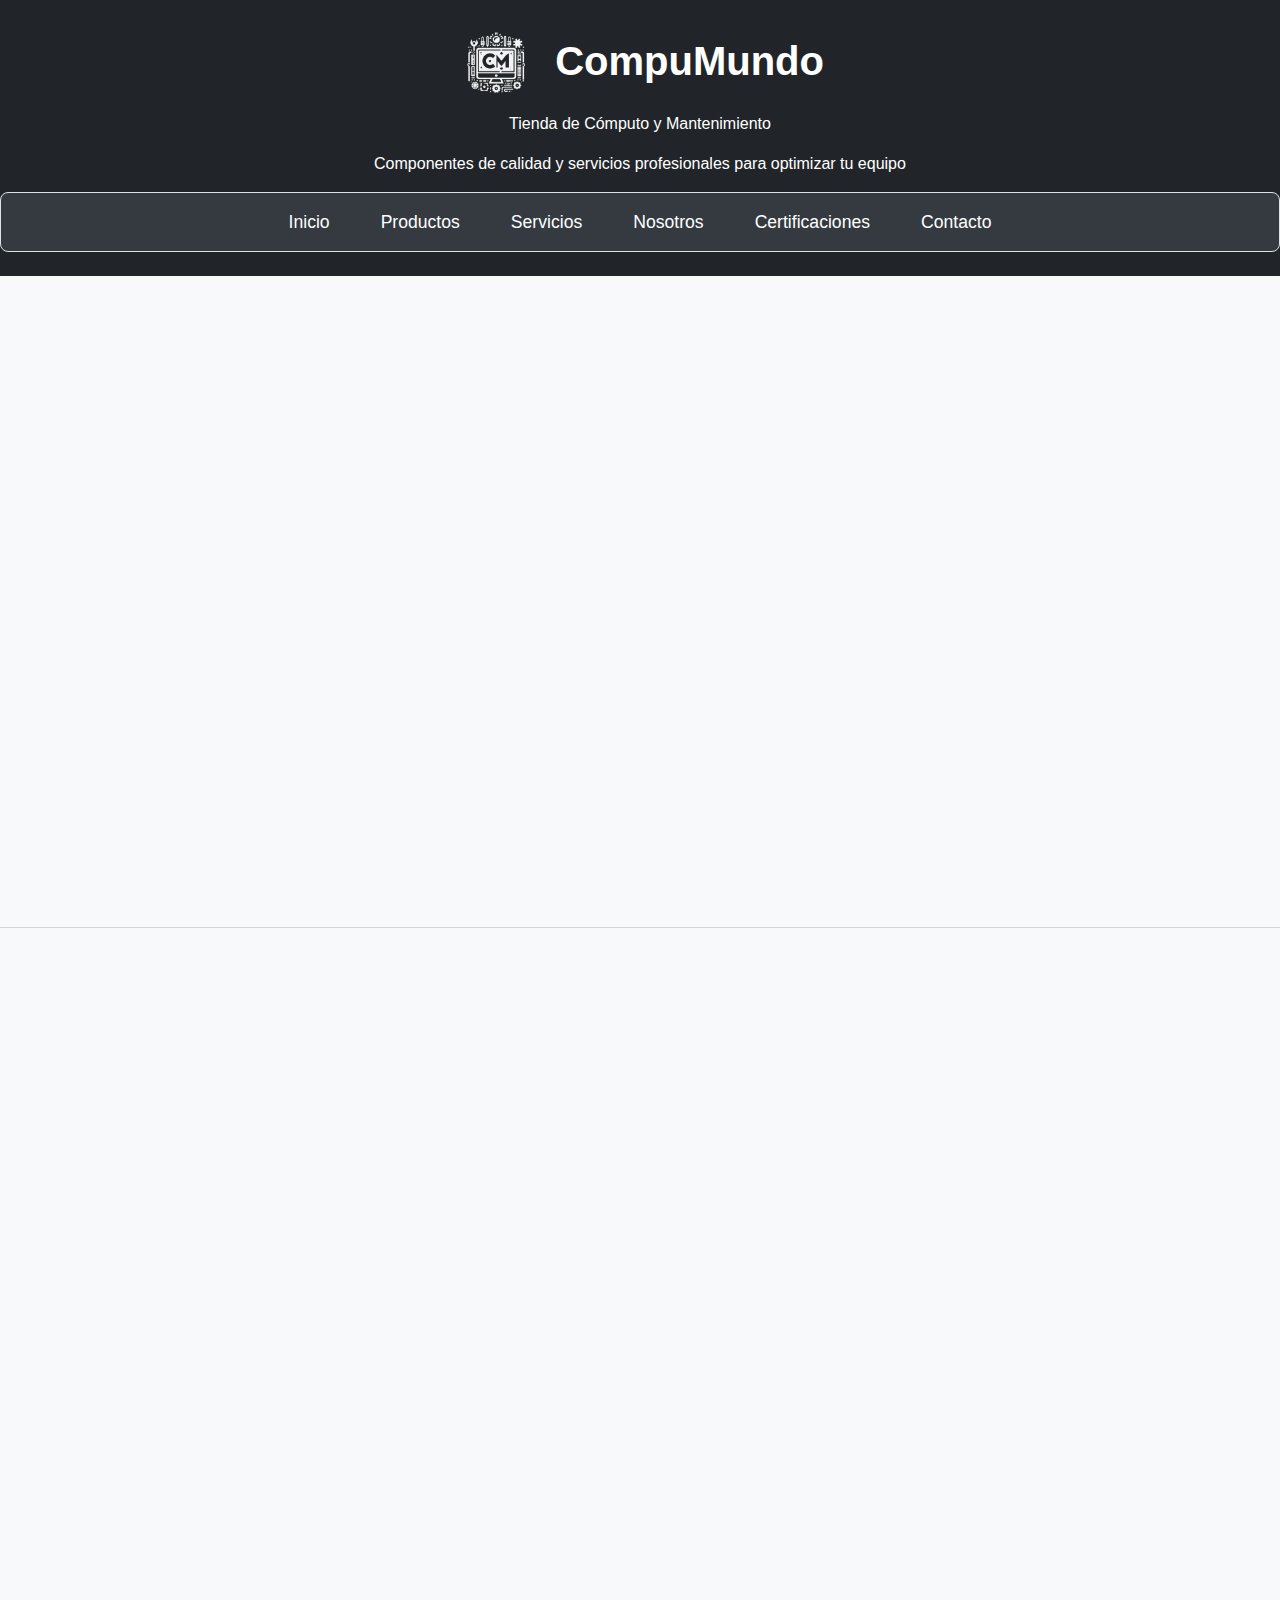
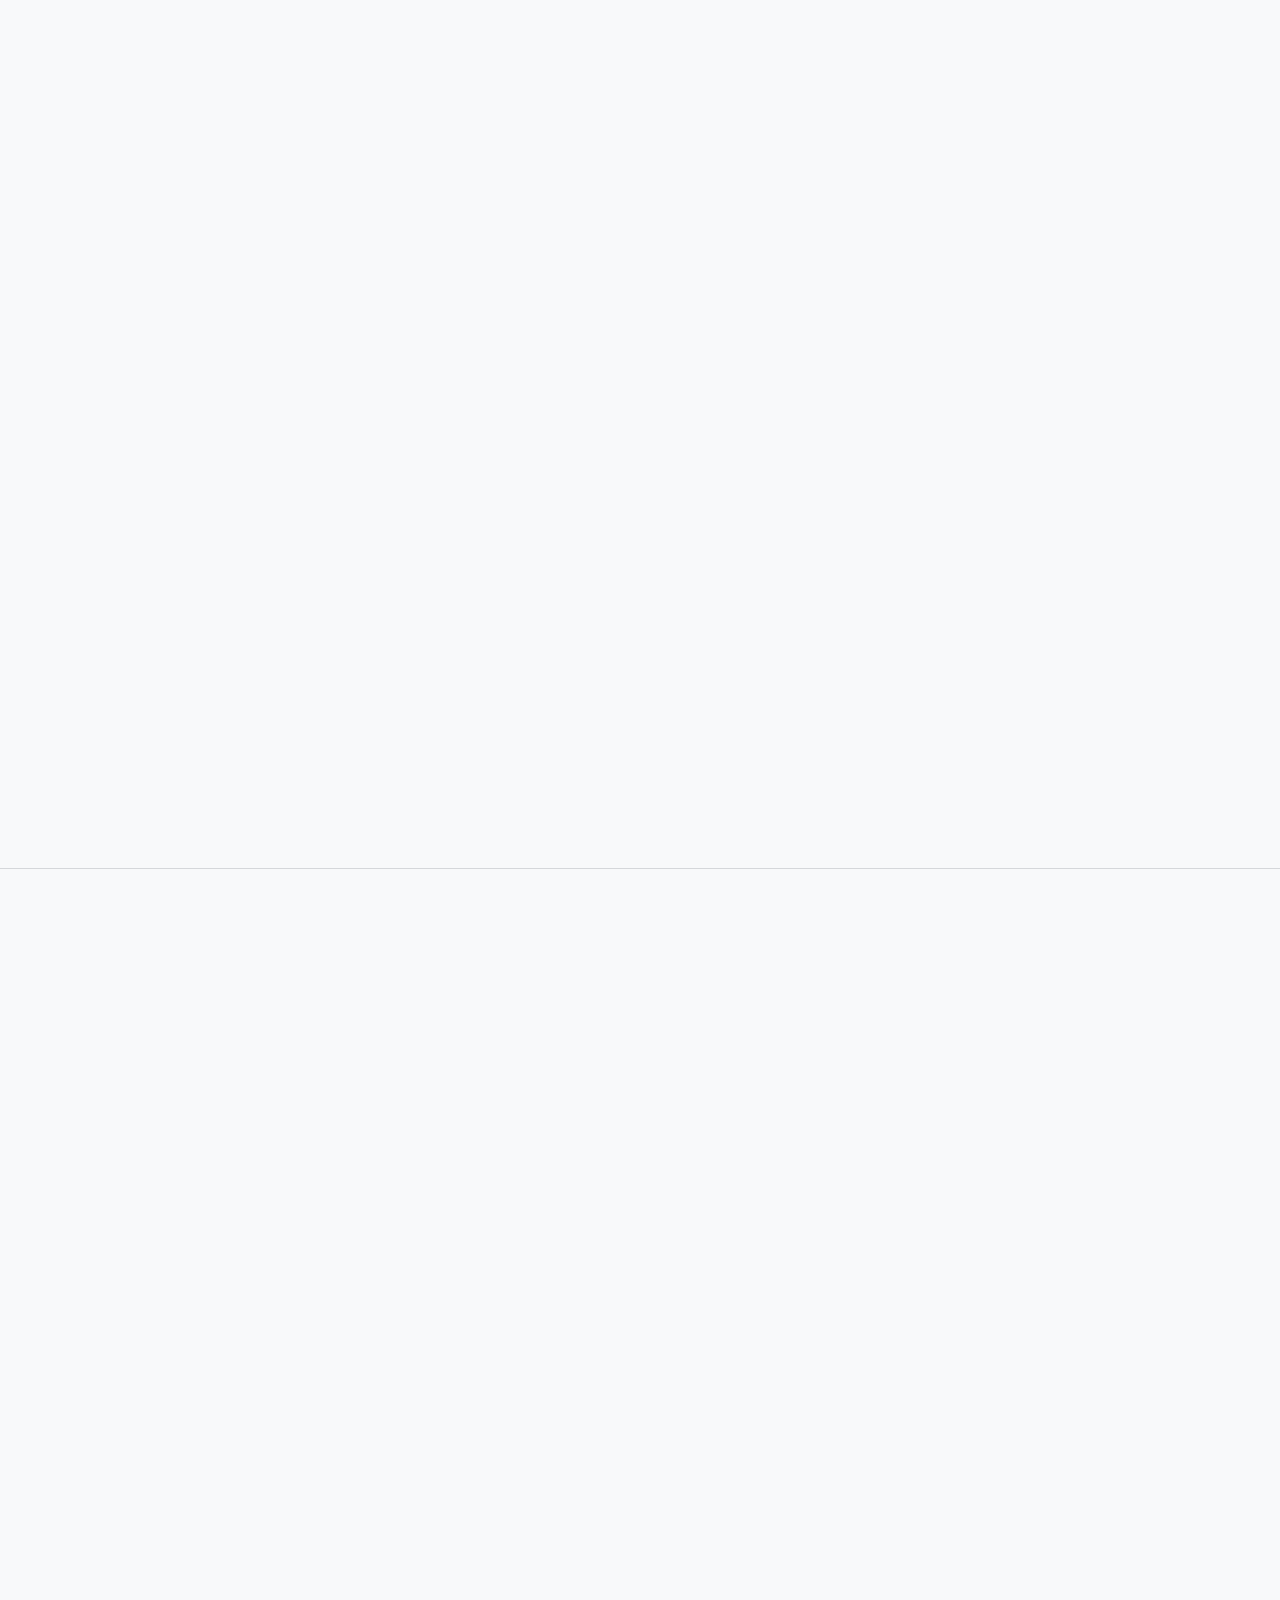
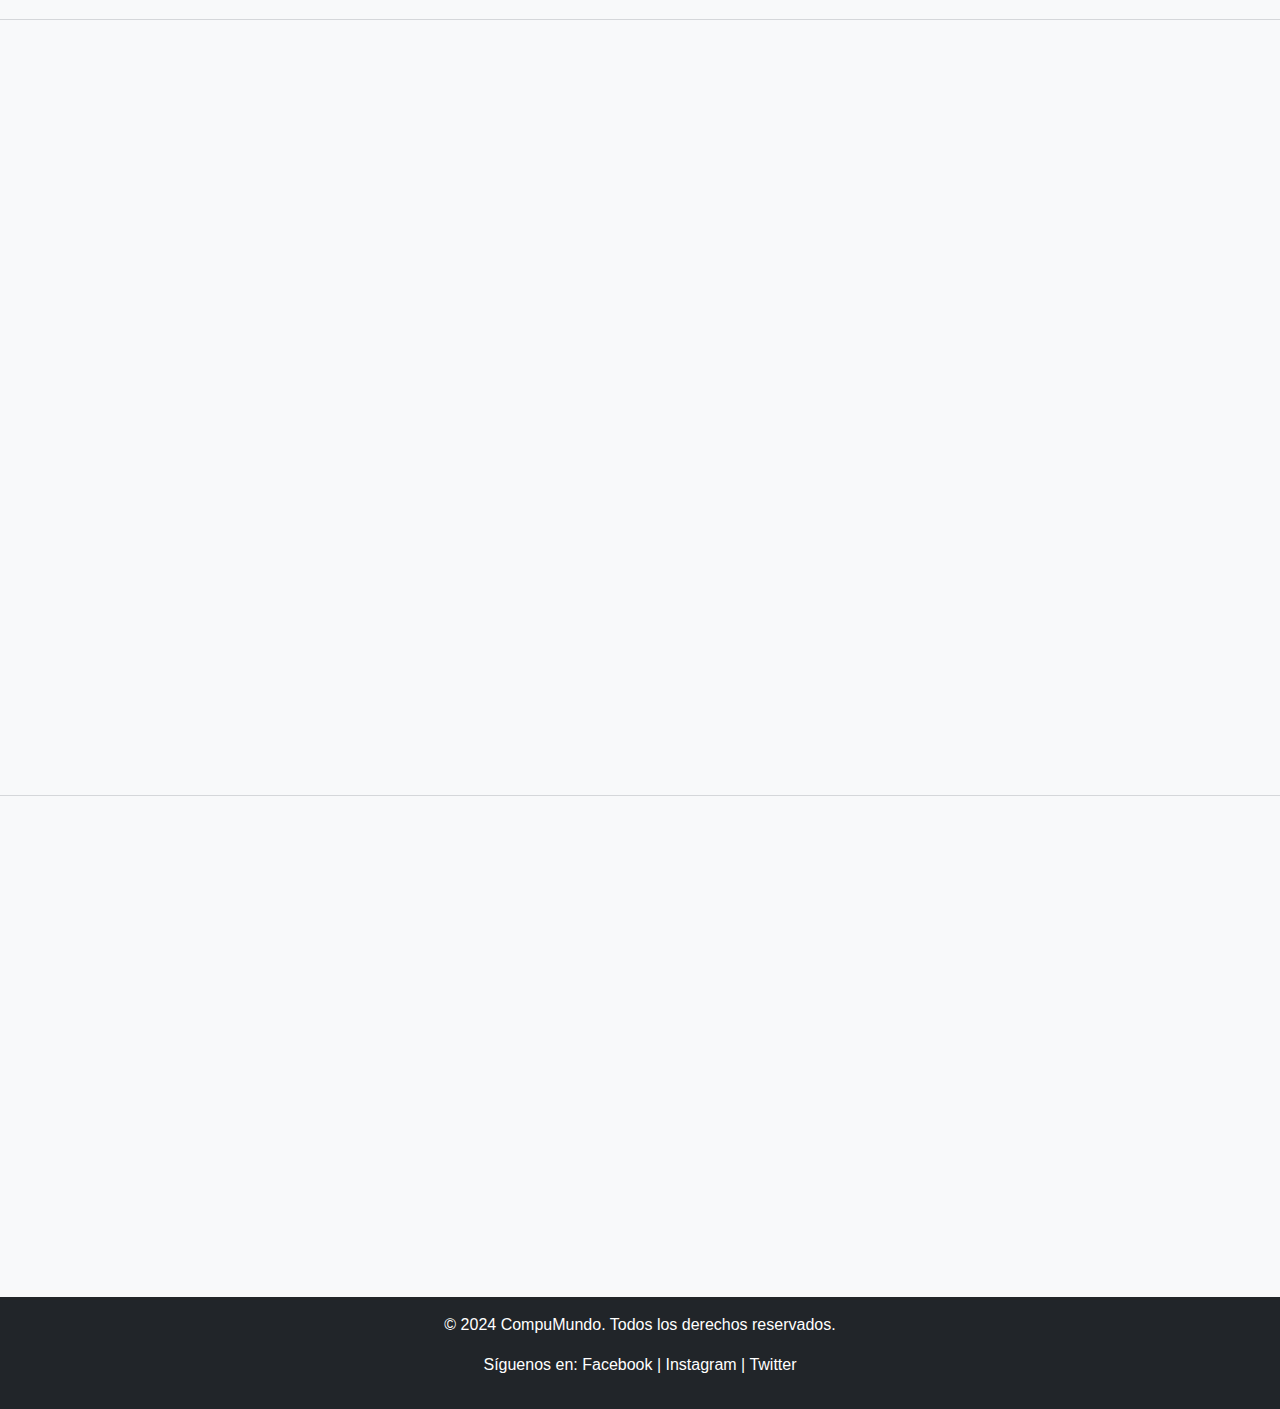
<file: index.html>
<!DOCTYPE html>
<html lang="es">
<head>
    <meta charset="UTF-8">
    <meta name="viewport" content="width=device-width, initial-scale=1.0">
    <title>CompuMundo</title>
    <link rel="icon" href="images/icono_w.png" type="image/png">
    <link href="https://cdn.jsdelivr.net/npm/bootstrap@5.3.1/dist/css/bootstrap.min.css" rel="stylesheet">
    <link rel="stylesheet" href="styles.css"> 

</head>

<body class="bg-light">

<!-- Header -->
<header class="bg-dark text-white text-center py-4">
    <h1>
        <img src="images/icono_w.png" alt="Icono CompuMundo" width="80" class="me-2">
        CompuMundo
    </h1>
    <p>Tienda de Cómputo y Mantenimiento</p>
    <p>Componentes de calidad y servicios profesionales para optimizar tu equipo</p>
    
    <!-- Navegación -->
    <nav class="navbar navbar-expand-lg border p-2">
        <div class="container-fluid justify-content-center">
            <button class="navbar-toggler" type="button" data-bs-toggle="collapse" data-bs-target="#navbarNav" 
                    aria-controls="navbarNav" aria-expanded="false" aria-label="Toggle navigation">
                <span class="navbar-toggler-icon"></span>
            </button>
            <div class="collapse navbar-collapse justify-content-center" id="navbarNav">
                <ul class="navbar-nav text-center">
                    <li class="nav-item">
                        <a class="nav-link active" aria-current="page" href="#bienvenida">Inicio</a>
                    </li>
                    <li class="nav-item">
                        <a class="nav-link" href="#productos">Productos</a>
                    </li>
                    <li class="nav-item">
                        <a class="nav-link" href="#servicios">Servicios</a>
                    </li>
                    <li class="nav-item">
                        <a class="nav-link" href="#nosotros">Nosotros</a>
                    </li>
                    <li class="nav-item">
                        <a class="nav-link" href="#certificaciones">Certificaciones</a>
                    </li>
                    <li class="nav-item">
                        <a class="nav-link" href="#contacto">Contacto</a>
                    </li>
                </ul>
            </div>
        </div>
    </nav>             
</header>

<!-- Bienvenida -->
<section id="bienvenida" class="container py-5 text-center">
    <h2>Bienvenidos a CompuMundo</h2>
    <p>Nos especializamos en ofrecerte una amplia gama de componentes de alta tecnología, accesorios de última generación y servicios especializados en mantenimiento y reparación de equipos informáticos.</p>
    <p>Desde procesadores y memorias hasta servicios de reparación, estamos comprometidos en brindarte lo mejor para mantener tu equipo en perfecto estado.</p>
    <img src="images/tienda_mantenimiento.png" class="img-fluid" alt="Imagen representativa" width="400">
</section>
<!-- Separador -->
<hr class="my-1 border-top border-secondary">
<main>

<!-- Productos -->
<section id="productos" class="container-fluid bg-dark text-white py-5">
    <h2 class="text-center">Productos</h2>
    <p class="text-center">Explora nuestra selección de componentes y periféricos de alta calidad diseñados para mejorar el rendimiento de tus equipos.</p>
    <div class="table-responsive text-center">
        <img src="images/componentes.png" class="img-fluid d-block mx-auto" alt="Imagen representativa" width="400">
    
        <table class="table table-dark table-bordered table-striped text-center">
            <thead>
                <tr>
                    <th>Procesadores</th>
                    <th>Memorias RAM</th>
                    <th>Tarjetas Gráficas</th>
                    <th>Discos Duros y SSDs</th>
                </tr>
            </thead>
            <tbody>
                <tr>
                    <td>Procesadores de última generación, ideales para tareas exigentes.</td>
                    <td>Memorias de alto rendimiento, perfectas para multitarea.</td>
                    <td>Tarjetas gráficas avanzadas para juegos y diseño profesional.</td>
                    <td>Almacenamiento rápido y confiable para todos tus archivos.</td>
                </tr>
            </tbody>
        </table>
    </div>    
    <div class="text-center mt-5">
        <a href="pagina2.html" class="btn btn-outline-light btn-lg">Ver catálogo</a>
    </div>    
</section>

<!-- Servicios -->
<section id="servicios" class="container-fluid bg-dark text-white py-5 text-center">
    <h2>Servicios</h2>
    <p>Nos especializamos en el mantenimiento, reparación y actualización de equipos de cómputo para asegurar el mejor rendimiento.</p>

    <div id="carouselExampleCaptions" class="carousel slide" data-bs-ride="false">
        <div class="carousel-indicators">
            <button type="button" data-bs-target="#carouselExampleCaptions" data-bs-slide-to="0" class="active" aria-current="true" aria-label="Slide 1"></button>
            <button type="button" data-bs-target="#carouselExampleCaptions" data-bs-slide-to="1" aria-label="Slide 2"></button>
            <button type="button" data-bs-target="#carouselExampleCaptions" data-bs-slide-to="2" aria-label="Slide 3"></button>
        </div>

        <div class="carousel-inner">
            <!-- Slide 1: Mantenimiento Preventivo -->
            <div class="carousel-item active">
                <img src="images/mantenimiento_preventivo.png" class="d-block mx-auto img-fluid" alt="Mantenimiento preventivo" style="max-height: 400px; width: auto;">
                <div class="carousel-caption d-none d-md-block">
                    <h5>Mantenimiento Preventivo</h5>
                    <p>Mejora el rendimiento y prolonga la vida útil de tu equipo.</p>
                </div>
            </div>

            <!-- Slide 2: Reparación de Hardware -->
            <div class="carousel-item">
                <img src="images/reparacion_hardware.png" class="d-block mx-auto img-fluid" alt="Reparación de hardware" style="max-height: 400px; width: auto;">
                <div class="carousel-caption d-none d-md-block">
                    <h5>Reparación de Hardware</h5>
                    <p>Diagnóstico detallado y reemplazo de componentes dañados.</p>
                </div>
            </div>

            <!-- Slide 3: Actualización de Sistemas -->
            <div class="carousel-item">
                <img src="images/actualizacion_sistemas.png" class="d-block mx-auto img-fluid" alt="Actualización de sistemas" style="max-height: 400px; width: auto;">
                <div class="carousel-caption d-none d-md-block">
                    <h5>Actualización de Sistemas</h5>
                    <p>Mejora de hardware y software para optimizar el rendimiento.</p>
                </div>
            </div>
        </div>

        <button class="carousel-control-prev" type="button" data-bs-target="#carouselExampleCaptions" data-bs-slide="prev">
            <span class="carousel-control-prev-icon" aria-hidden="true"></span>
            <span class="visually-hidden">Anterior</span>
        </button>
        <button class="carousel-control-next" type="button" data-bs-target="#carouselExampleCaptions" data-bs-slide="next">
            <span class="carousel-control-next-icon" aria-hidden="true"></span>
            <span class="visually-hidden">Siguiente</span>
        </button>
    </div>

    <!-- Botón de Contacto -->
    <div class="mt-5 pt-5">
        <a href="#contacto" class="btn btn-outline-light btn-lg">Contáctanos</a>
    </div>
</section>
</main>

<!-- Separador -->
<hr class="my-2 border-top border-secondary">

<!-- Nosotros -->
<section id="nosotros" class="container py-5">
    <h2 class="text-center">Nosotros</h2>
    <p class="text-center">En <strong>CompuMundo</strong>, contamos con más de 10 años de experiencia brindando soluciones tecnológicas a clientes de todo Perú. Nos destacamos por nuestra atención personalizada y nuestro compromiso en ofrecer productos y servicios de alta calidad.</p>
    <p>Nuestra misión es proporcionar componentes tecnológicos y servicios de mantenimiento que maximicen el rendimiento de los equipos de nuestros clientes, con un enfoque en la sostenibilidad y la innovación.</p>
    <p>Trabajamos con las marcas más reconocidas del mercado para asegurar que nuestros productos cumplen con los más altos estándares de calidad. Nuestro equipo técnico está en constante formación para mantenerse al día con las últimas tendencias y soluciones tecnológicas.</p>
    <img src="images/nosotros.png" class="img-fluid d-block mx-auto" alt="Imagen del equipo" width="400">
</section>
<!-- Separador -->
<hr class="my-2 border-top border-secondary">

<!-- Certificaciones -->
<section id="certificaciones" class="container py-5">
    <h2 class="text-center">Certificaciones</h2>
    <p class="text-center">Somos socios oficiales de las siguientes marcas:</p>
    <div class="d-flex justify-content-center">
        <ul class="list-inline">
            <li class="list-inline-item">Intel</li>
            <li class="list-inline-item">AMD</li>
            <li class="list-inline-item">NVIDIA</li>
            <li class="list-inline-item">Kingston</li>
            <li class="list-inline-item">Seagate</li>
        </ul>
    </div>
    <p class="text-center">Nuestro equipo cuenta con certificaciones de instituciones reconocidas:</p>
    <ul class="list-group list-group-flush text-center">
        <li class="list-group-item">Asociación Nacional de Tecnología Informática</li>
        <li class="list-group-item">Academia de Innovación en Computación</li>
    </ul>
    <img src="images/certificaciones.png" class="img-fluid d-block mx-auto mt-3" alt="Certificaciones" width="400">
</section>
<!-- Separador -->
<hr class="my-2 border-top border-secondary">

<!-- Contacto -->
<section id="contacto" class="container py-5">
    <h2 class="text-center">Contacto</h2>
    <form class="row g-3">
        <div class="col-md-6">
            <label for="nombre" class="form-label">Nombre</label>
            <input type="text" class="form-control" id="nombre" required>
        </div>
        <div class="col-md-6">
            <label for="telefono" class="form-label">Teléfono</label>
            <input type="tel" class="form-control" id="telefono">
        </div>
        <div class="col-12">
            <label for="email" class="form-label">Correo Electrónico</label>
            <input type="email" class="form-control" id="email" required>
        </div>
        <div class="col-12">
            <label for="mensaje" class="form-label">Mensaje</label>
            <textarea class="form-control" id="mensaje" rows="3" required></textarea>
        </div>
        <div class="col-12 text-center">
            <button type="submit" class="btn btn-custom">Enviar</button>
        </div>
    </form>
</section>

<!-- Footer -->
<footer class="bg-dark text-white text-center py-3">
    <p>&copy; 2024 CompuMundo. Todos los derechos reservados.</p>
    <p>Síguenos en:
        <a href="https://facebook.com/compumundo" class="text-white">Facebook</a> |
        <a href="https://instagram.com/compumundo" class="text-white">Instagram</a> |
        <a href="https://twitter.com/compumundo" class="text-white">Twitter</a>
    </p>
</footer>

<script src="https://cdn.jsdelivr.net/npm/bootstrap@5.3.1/dist/js/bootstrap.bundle.min.js"></script> 

</body>
</html>
</file>
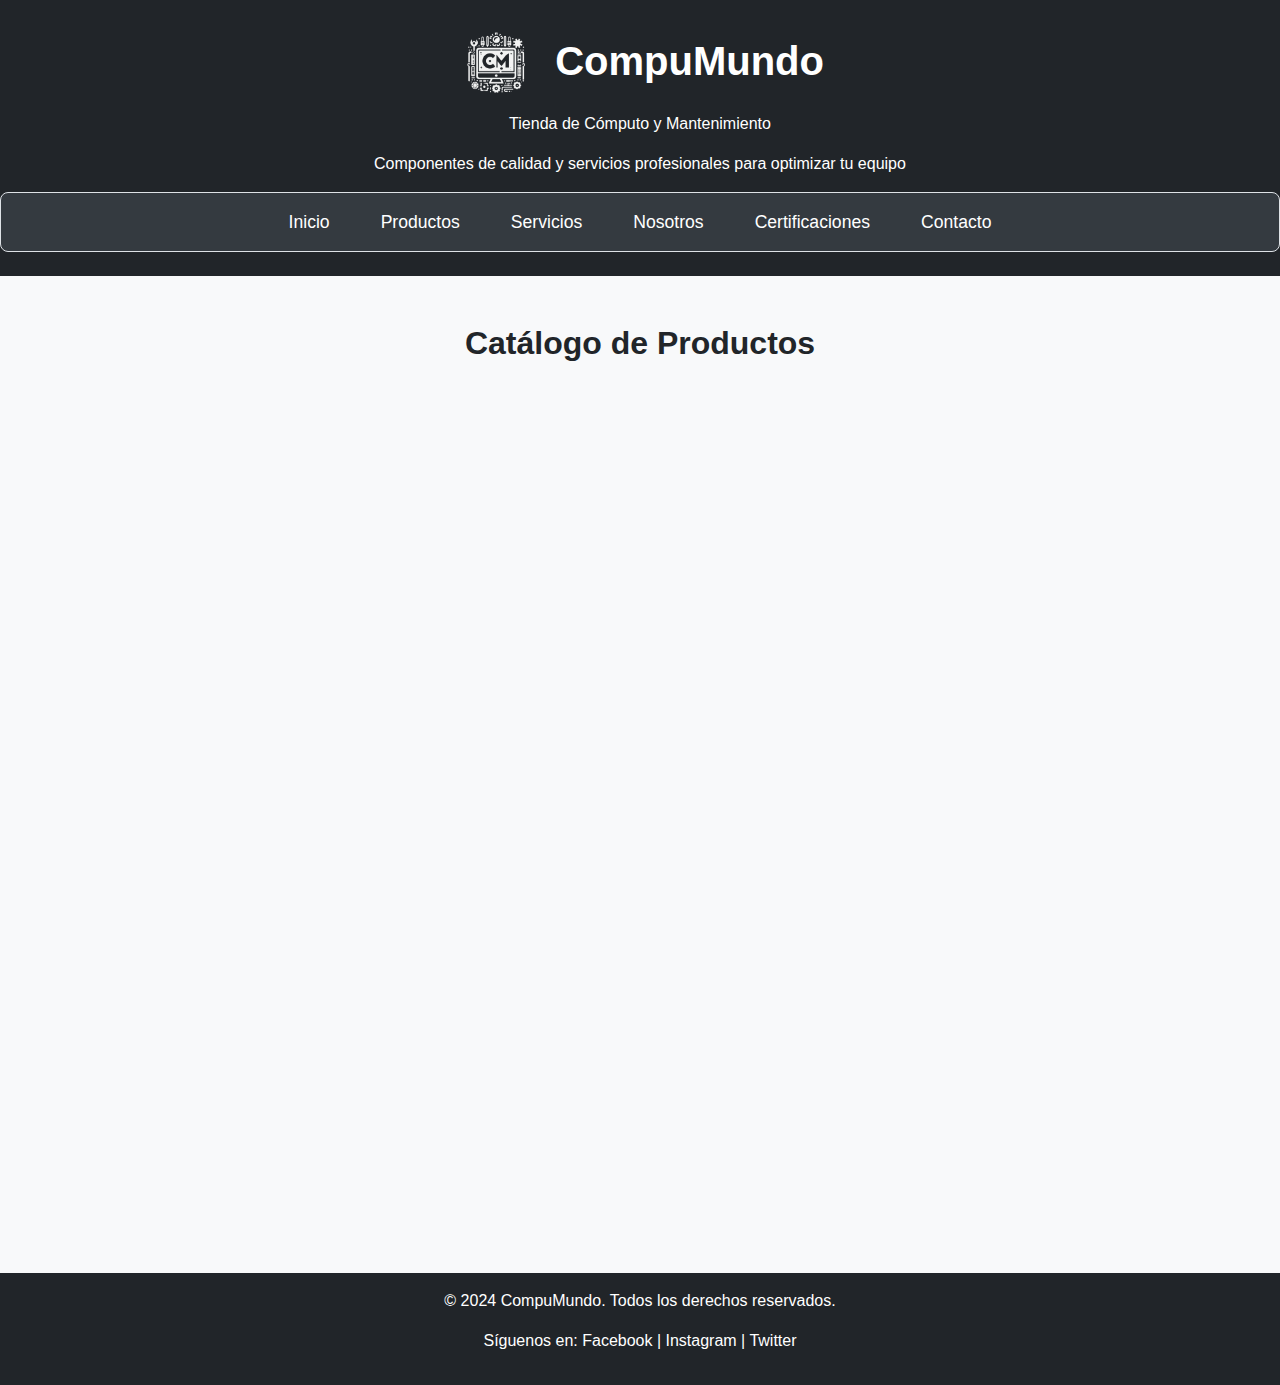
<file: pagina2.html>
<!DOCTYPE html>
<html lang="es">
<head>
    <meta charset="UTF-8">
    <meta name="viewport" content="width=device-width, initial-scale=1.0">
    <title>Catálogo - CompuMundo</title>
    <link rel="icon" href="images/icono_w.png" type="image/png">
    <link href="https://cdn.jsdelivr.net/npm/bootstrap@5.3.1/dist/css/bootstrap.min.css" rel="stylesheet">
    <link rel="stylesheet" href="styles.css"> 
</head>

<body class="bg-light">

<!-- Header -->
<header class="bg-dark text-white text-center py-4">
    <h1>
        <img src="images/icono_w.png" alt="Icono CompuMundo" width="80" class="me-2">
        CompuMundo
    </h1>
    <p>Tienda de Cómputo y Mantenimiento</p>
    <p>Componentes de calidad y servicios profesionales para optimizar tu equipo</p>

<!-- Navegación -->
<nav class="navbar navbar-expand-lg border p-2">
    <div class="container-fluid justify-content-center">
        <button class="navbar-toggler" type="button" data-bs-toggle="collapse" data-bs-target="#navbarNav" 
                aria-controls="navbarNav" aria-expanded="false" aria-label="Toggle navigation">
            <span class="navbar-toggler-icon"></span>
        </button>
        <div class="collapse navbar-collapse justify-content-center" id="navbarNav">
            <ul class="navbar-nav text-center">
                <li class="nav-item">
                    <a class="nav-link" href="index.html#bienvenida">Inicio</a>
                </li>
                <li class="nav-item">
                    <a class="nav-link" href="index.html#productos">Productos</a>
                </li>
                <li class="nav-item">
                    <a class="nav-link" href="index.html#servicios">Servicios</a>
                </li>
                <li class="nav-item">
                    <a class="nav-link" href="index.html#nosotros">Nosotros</a>
                </li>
                <li class="nav-item">
                    <a class="nav-link" href="index.html#certificaciones">Certificaciones</a>
                </li>
                <li class="nav-item">
                    <a class="nav-link" href="index.html#contacto">Contacto</a>
                </li>
            </ul>
        </div>
    </div>
</nav>
</header>

<!-- Catálogo de productos -->
<main class="container py-5">
    <h2 class="text-center mb-4">Catálogo de Productos</h2>
    <div class="row row-cols-2 row-cols-md-4 g-2">
        <!-- Producto 1 -->
        <div class="col">
            <div class="card h-100 text-center p-2">
                <img src="images/memorias_ram.jpg" class="card-img-top mx-auto" alt="Memoria RAM" style="width: 100px;">
                <div class="card-body p-2">
                    <h6 class="card-title mb-1">Memoria RAM DDR4 16GB</h6>
                    <p class="card-text mb-1" style="font-size: 14px;">3200 MHz</p>
                    <p><strong>S/ 315</strong></p>
                </div>
                <div class="card-footer p-1">
                    <a href="index.html#contacto" class="btn btn-sm btn-primary">Contactar</a>
                </div>
            </div>
        </div>

        <!-- Producto 2 -->
        <div class="col">
            <div class="card h-100 text-center p-2">
                <img src="images/procesadores.jpg" class="card-img-top mx-auto" alt="Procesador" style="width: 100px;">
                <div class="card-body p-2">
                    <h6 class="card-title mb-1">Procesador Intel Core i9</h6>
                    <p style="font-size: 14px;">10 núcleos, 4.0 GHz</p>
                    <p><strong>S/ 1,850</strong></p>
                </div>
                <div class="card-footer p-1">
                    <a href="index.html#contacto" class="btn btn-sm btn-primary">Contactar</a>
                </div>
            </div>
        </div>

        <!-- Producto 3 -->
        <div class="col">
            <div class="card h-100 text-center p-2">
                <img src="images/placas_video.jpg" class="card-img-top mx-auto" alt="Placa de Video" style="width: 100px;">
                <div class="card-body p-2">
                    <h6 class="card-title mb-1">NVIDIA RTX 3080</h6>
                    <p style="font-size: 14px;">10GB GDDR6X</p>
                    <p><strong>S/ 2,960</strong></p>
                </div>
                <div class="card-footer p-1">
                    <a href="index.html#contacto" class="btn btn-sm btn-primary">Contactar</a>
                </div>
            </div>
        </div>

        <!-- Producto 4 -->
        <div class="col">
            <div class="card h-100 text-center p-2">
                <img src="images/fuentes.jpg" class="card-img-top mx-auto" alt="Fuente de Poder" style="width: 100px;">
                <div class="card-body p-2">
                    <h6 class="card-title mb-1">Fuente de Poder 850W</h6>
                    <p style="font-size: 14px;">Certificación 80+ Platinum</p>
                    <p><strong>S/ 555</strong></p>
                </div>
                <div class="card-footer p-1">
                    <a href="index.html#contacto" class="btn btn-sm btn-primary">Contactar</a>
                </div>
            </div>
        </div>

        <!-- Producto 5 -->
        <div class="col">
            <div class="card h-100 text-center p-2">
                <img src="images/placas_madre.jpg" class="card-img-top mx-auto" alt="Placa Madre" style="width: 100px;">
                <div class="card-body p-2">
                    <h6 class="card-title mb-1">Placa Madre ATX Intel</h6>
                    <p style="font-size: 14px;">Compatible con Intel</p>
                    <p><strong>S/ 445</strong></p>
                </div>
                <div class="card-footer p-1">
                    <a href="index.html#contacto" class="btn btn-sm btn-primary">Contactar</a>
                </div>
            </div>
        </div>

        <!-- Producto 6 -->
        <div class="col">
            <div class="card h-100 text-center p-2">
                <img src="images/discos.jpg" class="card-img-top mx-auto" alt="Disco Duro" style="width: 100px;">
                <div class="card-body p-2">
                    <h6 class="card-title mb-1">Disco Duro 2TB HDD</h6>
                    <p style="font-size: 14px;">Almacenamiento masivo</p>
                    <p><strong>S/ 260</strong></p>
                </div>
                <div class="card-footer p-1">
                    <a href="index.html#contacto" class="btn btn-sm btn-primary">Contactar</a>
                </div>
            </div>
        </div>

        <!-- Producto 7 -->
        <div class="col">
            <div class="card h-100 text-center p-2">
                <img src="images/ssd.jpg" class="card-img-top mx-auto" alt="SSD 1TB" style="width: 100px;">
                <div class="card-body p-2">
                    <h6 class="card-title mb-1">SSD 1TB</h6>
                    <p style="font-size: 14px;">Almacenamiento ultrarrápido</p>
                    <p><strong>S/ 370</strong></p>
                </div>
                <div class="card-footer p-1">
                    <a href="index.html#contacto" class="btn btn-sm btn-primary">Contactar</a>
                </div>
            </div>
        </div>

        <!-- Producto 8 -->
        <div class="col">
            <div class="card h-100 text-center p-2">
                <img src="images/coolers.jpg" class="card-img-top mx-auto" alt="Cooler CPU" style="width: 100px;">
                <div class="card-body p-2">
                    <h6 class="card-title mb-1">Cooler para CPU 120mm</h6>
                    <p style="font-size: 14px;">Refrigeración eficiente</p>
                    <p><strong>S/ 150</strong></p>
                </div>
                <div class="card-footer p-1">
                    <a href="index.html#contacto" class="btn btn-sm btn-primary">Contactar</a>
                </div>
            </div>
        </div>

        <!-- Producto 9 -->
        <div class="col">
            <div class="card h-100 text-center p-2">
                <img src="images/audifonos.jpg" class="card-img-top mx-auto" alt="Audífonos Gaming" style="width: 100px;">
                <div class="card-body p-2">
                    <h6 class="card-title mb-1">Audífonos Gaming</h6>
                    <p style="font-size: 14px;">Con micrófono incorporado</p>
                    <p><strong>S/ 225</strong></p>
                </div>
                <div class="card-footer p-1">
                    <a href="index.html#contacto" class="btn btn-sm btn-primary">Contactar</a>
                </div>
            </div>
        </div>

        <!-- Producto 10 -->
        <div class="col">
            <div class="card h-100 text-center p-2">
                <img src="images/mouse.jpg" class="card-img-top mx-auto" alt="Mouse Gaming" style="width: 100px;">
                <div class="card-body p-2">
                    <h6 class="card-title mb-1">Mouse Gaming</h6>
                    <p style="font-size: 14px;">Retroiluminación RGB</p>
                    <p><strong>S/ 150</strong></p>
                </div>
                <div class="card-footer p-1">
                    <a href="index.html#contacto" class="btn btn-sm btn-primary">Contactar</a>
                </div>
            </div>
        </div>

        <!-- Producto 11 -->
        <div class="col">
            <div class="card h-100 text-center p-2">
                <img src="images/teclados.jpg" class="card-img-top mx-auto" alt="Teclado Mecánico" style="width: 100px;">
                <div class="card-body p-2">
                    <h6 class="card-title mb-1">Teclado Mecánico RGB</h6>
                    <p style="font-size: 14px;">Retroiluminación personalizable</p>
                    <p><strong>S/ 340</strong></p>
                </div>
                <div class="card-footer p-1">
                    <a href="index.html#contacto" class="btn btn-sm btn-primary">Contactar</a>
                </div>
            </div>
        </div>

        <!-- Producto 12 -->
        <div class="col">
            <div class="card h-100 text-center p-2">
                <img src="images/ssd.jpg" class="card-img-top mx-auto" alt="SSD 480GB" style="width: 100px;">
                <div class="card-body p-2">
                    <h6 class="card-title mb-1">SSD 480GB</h6>
                    <p style="font-size: 14px;">Rápido y compacto</p>
                    <p><strong>S/ 225</strong></p>
                </div>
                <div class="card-footer p-1">
                    <a href="index.html#contacto" class="btn btn-sm btn-primary">Contactar</a>
                </div>
            </div>
        </div>
    </div>
</main>

<!-- Footer -->
<footer class="bg-dark text-white text-center py-3">
    <p>&copy; 2024 CompuMundo. Todos los derechos reservados.</p>
    <p>Síguenos en:
        <a href="https://facebook.com/compumundo" class="text-white">Facebook</a> |
        <a href="https://instagram.com/compumundo" class="text-white">Instagram</a> |
        <a href="https://twitter.com/compumundo" class="text-white">Twitter</a>
    </p>
</footer>
<script src="https://cdn.jsdelivr.net/npm/bootstrap@5.3.1/dist/js/bootstrap.bundle.min.js"></script> 

</body>
</html>
</file>
<file: styles.css>
/* Fuente y tipografía */
body {
    font-family: 'Arial', sans-serif;
}

/* Títulos en negrita */
h1, h2, h5 {
    font-weight: bold;
}

/* Animaciones y efectos en tarjetas */
.card {
    box-shadow: 0 4px 8px rgba(0, 0, 0, 0.1);
    transition: transform 0.3s ease, box-shadow 0.3s ease;
}

.card:hover {
    transform: scale(1.1) rotate(2deg);
    box-shadow: 0 8px 16px rgba(0, 0, 0, 0.2);
}
/* Personalización de la barra de navegación */
.navbar {
    background-color: #343a40; /* Fondo oscuro */
    border-radius: 8px;
}
.nav-link {
    color: white !important; /* Texto blanco */
    font-size: 1.1rem;
    margin: 5px 0;
}
.nav-link:hover {
    color: #ddd !important; /* Efecto hover */
}

/* Botón de hamburguesa personalizado */
.navbar-toggler {
    border: 2px solid white; /* Borde blanco */
    border-radius: 10px; /* Bordes redondeados */
    width: 25%; /* Ancho Botón */
    padding: 2px; /* Espacio interno */
}
.navbar-toggler-icon {
    filter: invert(1); /* Icono blanco */
}
/* Navegación con transiciones */
.navbar-nav .nav-link {
    margin: 0 10px;
    transition: color 0.3s ease-in-out, transform 0.3s;
}

.navbar-nav .nav-link:hover {
    color: #17a2b8;
    transform: scale(1.1);
}
/* Centrar la navegación en el contenedor */
.navbar {
    display: flex;
    justify-content: center;
    align-items: center;
}

/* Centrar el contenido de la barra de navegación (botón y menú) */
.navbar .container-fluid {
    display: flex;
    justify-content: center;
}

/* Centrar los elementos de la lista */
.navbar-nav {
    display: flex;
    gap: 15px; /* Espacio entre cada enlace de navegación */
}

/* Centrar el botón de hamburguesa en dispositivos móviles */
.navbar-toggler {
    margin: 0 auto;
}

/* Estilo del footer */
footer {
    background-color: #343a40;
}

footer a {
    text-decoration: none;
    transition: color 0.3s ease-in-out;
}

footer a:hover {
    text-decoration: underline;
    color: #17a2b8;
}

/* Transición en botones */
.btn {
    transition: background-color 0.4s, transform 0.3s ease;
}

.btn:hover {
    background-color: #17a2b8;
    transform: translateY(-3px);
}

/* Animaciones personalizadas */
@keyframes fadeIn {
    0% {
        opacity: 0;
        transform: translateY(20px);
    }
    100% {
        opacity: 1;
        transform: translateY(0);
    }
}

@keyframes zoomIn {
    0% {
        transform: scale(0.8);
        opacity: 0;
    }
    100% {
        transform: scale(1);
        opacity: 1;
    }
}

/* Aplicación de animaciones al cargar la página */
section, .card, .carousel-item {
    opacity: 0;
    animation: fadeIn 1s ease-out forwards;
}

section:nth-child(odd) {
    animation-delay: 0.5s;
}

section:nth-child(even) {
    animation-delay: 1s;
}

.carousel-item {
    animation: zoomIn 1s ease-out forwards;
}

/* Accesibilidad: Focus visible en enlaces y botones */
a:focus {
    outline: 2px dashed #17a2b8;
    outline-offset: 4px;
}

button:focus {
    outline: 2px solid #17a2b8;
    outline-offset: 2px;
}
/* Botón personalizado Contacto */
.btn-custom {
    background-color: #343a40;
    color: white;
    border: none;
    padding: 10px 20px;
    font-size: 1rem;
    border-radius: 5px;
    transition: background-color 0.3s, transform 0.2s;
}

.btn-custom:hover {
    background-color: #17a2b8; /* Color al pasar el cursor */
    transform: scale(1.05); /* Efecto de zoom */
}

.btn-custom:active {
    background-color: #050505; /* Fondo más oscuro al hacer clic */
    transform: scale(0.95); /* Efecto de compresión */
}
</file>
